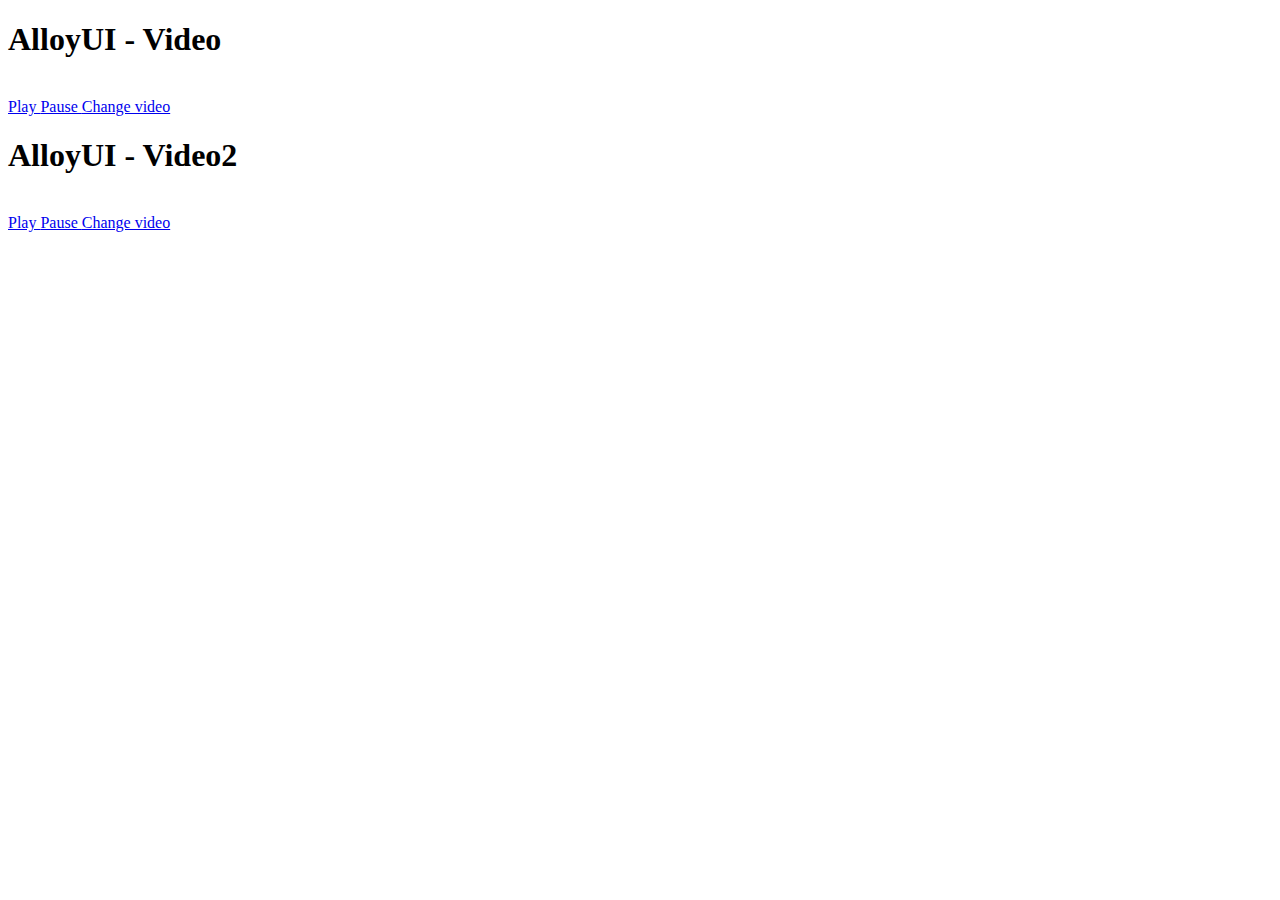
<file: html/index.html>
<!DOCTYPE html>

<html lang="en">

<head>
  <meta charset="UTF-8">
  <meta name="viewport" content="width=device-width, initial-scale=1.0" />
  <title></title>
  <script src="http://cdn.alloyui.com/3.0.1/aui/aui-min.js"></script>
  <link href="http://cdn.alloyui.com/3.0.1/aui-css/css/bootstrap.min.css" rel="stylesheet"></link>
  <script src="../js/video2.js"></script>
</head>

<body>
  <h1>AlloyUI - Video</h1>
  <div id="container">
    <div id="demo"></div>
    <br>
    <a href="#" class="btn btn-success" id="play-btn">
      <span class="glyphicon glyphicon-play"></span> Play
    </a>
    <a href="#" class="btn btn-danger" id="pause-btn">
      <span class="glyphicon glyphicon-pause"></span> Pause
    </a>
    <a href="#" class="btn btn-info" id="change-video-btn">
      <span class="glyphicon glyphicon-film"></span> Change video
    </a>
  </div>

  <script>
    YUI({ filter:'raw' }).use('aui-video', function(Y) {

        var video = new Y.Video({
            boundingBox: '#demo',
            width: 640,
            height: 368,
            url: 'http://videos.liferay.com/webinars/2010-08-11.mp4',
            ogvUrl: 'http://videos.liferay.com/webinars/2010-08-11.ogv',
            swfUrl: 'http://videos.liferay.com/common/player.swf',
            // poster: 'assets/sample-jpg.jpg',
            fixedAttributes: {
                allowfullscreen: 'true'
            }
        }).render();

        video.after('play', function() {
            Y.log('play');
        });

        video.after('pause', function() {
            Y.log('pause');
        });

        Y.one('#play-btn').on('click', function(e) {
            e.preventDefault();

            video.play();
        });

        Y.one('#pause-btn').on('click', function(e) {
            e.preventDefault();

            video.pause();
        });

        Y.one('#change-video-btn').on('click', function(e) {
            e.preventDefault();

            video.pause();
            video.set('ogvUrl', 'assets/movie.ogv');
            video.set('url', 'assets/movie.mp4');
            video.load();
            video.play();
        });

    });
  </script>

  <h1>AlloyUI - Video2</h1>
  <div id="container">
    <div id="demo2"></div>
    <br>
    <a href="#" class="btn btn-success" id="play-btn2">
      <span class="glyphicon glyphicon-play"></span> Play
    </a>
    <a href="#" class="btn btn-danger" id="pause-btn2">
      <span class="glyphicon glyphicon-pause"></span> Pause
    </a>
    <a href="#" class="btn btn-info" id="change-video-btn">
      <span class="glyphicon glyphicon-film"></span> Change video
    </a>
  </div>

  <script>
  YUI().use('video2', function(Y) {

    var video2 = new Y.Video2({
      boundingBox: '#demo2',
      color: "#AFF"
    }).render();

  });
  </script>

</body>

</html>
</file>
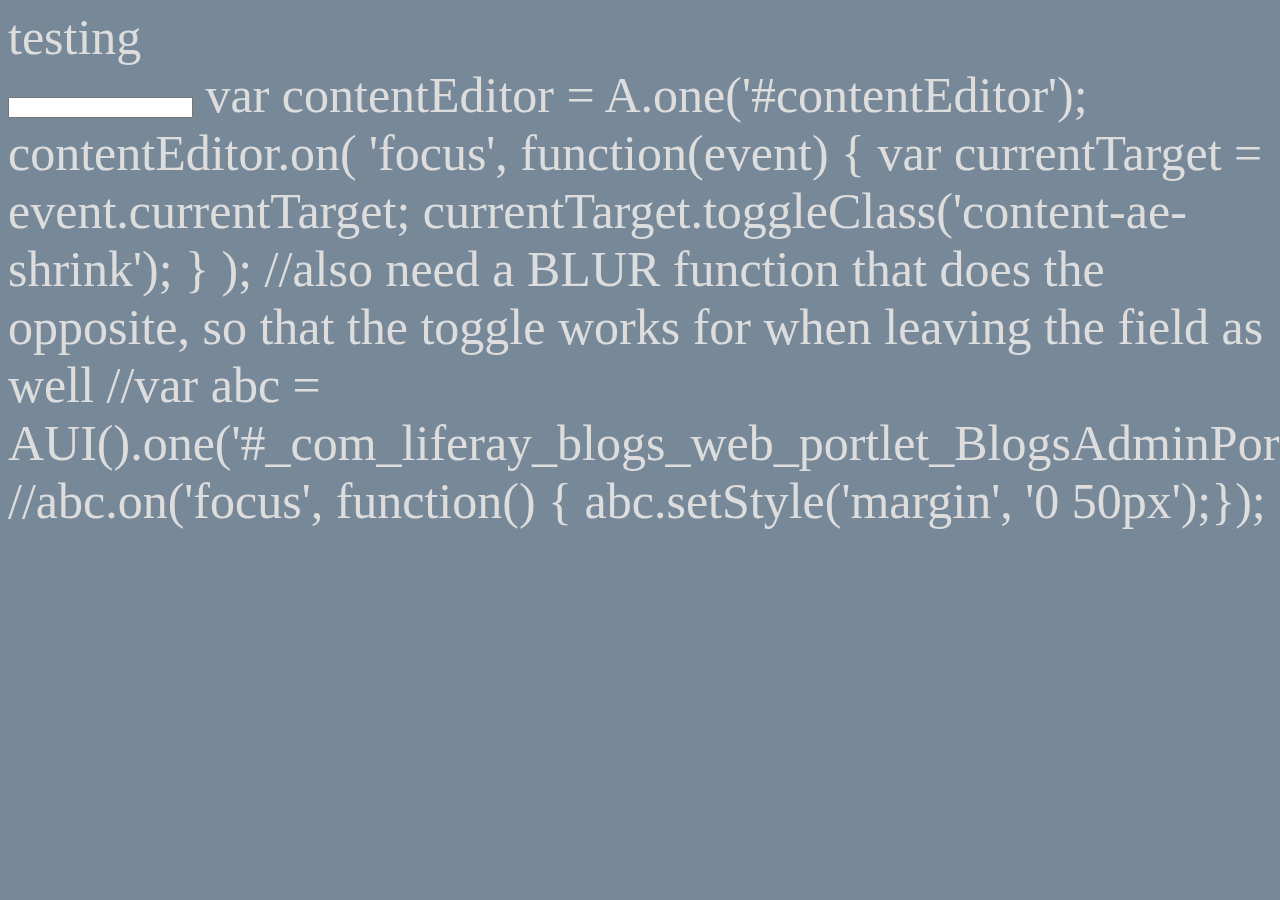
<file: 1/test.html>
<!DOCTYPE html>
<html lang="en">
<head>
	<meta charset="UTF-8">
	<title>Document</title>
	<link rel="stylesheet" href="main.css">
</head>
<body>
	<div id="test-div">text that is to be targetted by JS</div>
	<input type="text">
</body>

	<script src="main.js"></script>
	<script src="https://ajax.googleapis.com/ajax/libs/jquery/1.12.0/jquery.min.js"></script>
</html>




<aui:script use="node">
	var contentEditor = A.one('#<portlet:namespace desk/>contentEditor');

	contentEditor.on(
		'focus',
		function(event) {
			var currentTarget = event.currentTarget;

			currentTarget.toggleClass('content-ae-shrink');
		}
	);

	//also need a BLUR function that does the opposite, so that the toggle works for when leaving the field as well


//var abc = AUI().one('#_com_liferay_blogs_web_portlet_BlogsAdminPortlet_contentEditor');
//abc.on('focus', function() { abc.setStyle('margin', '0 50px');});

</aui:script>
</file>
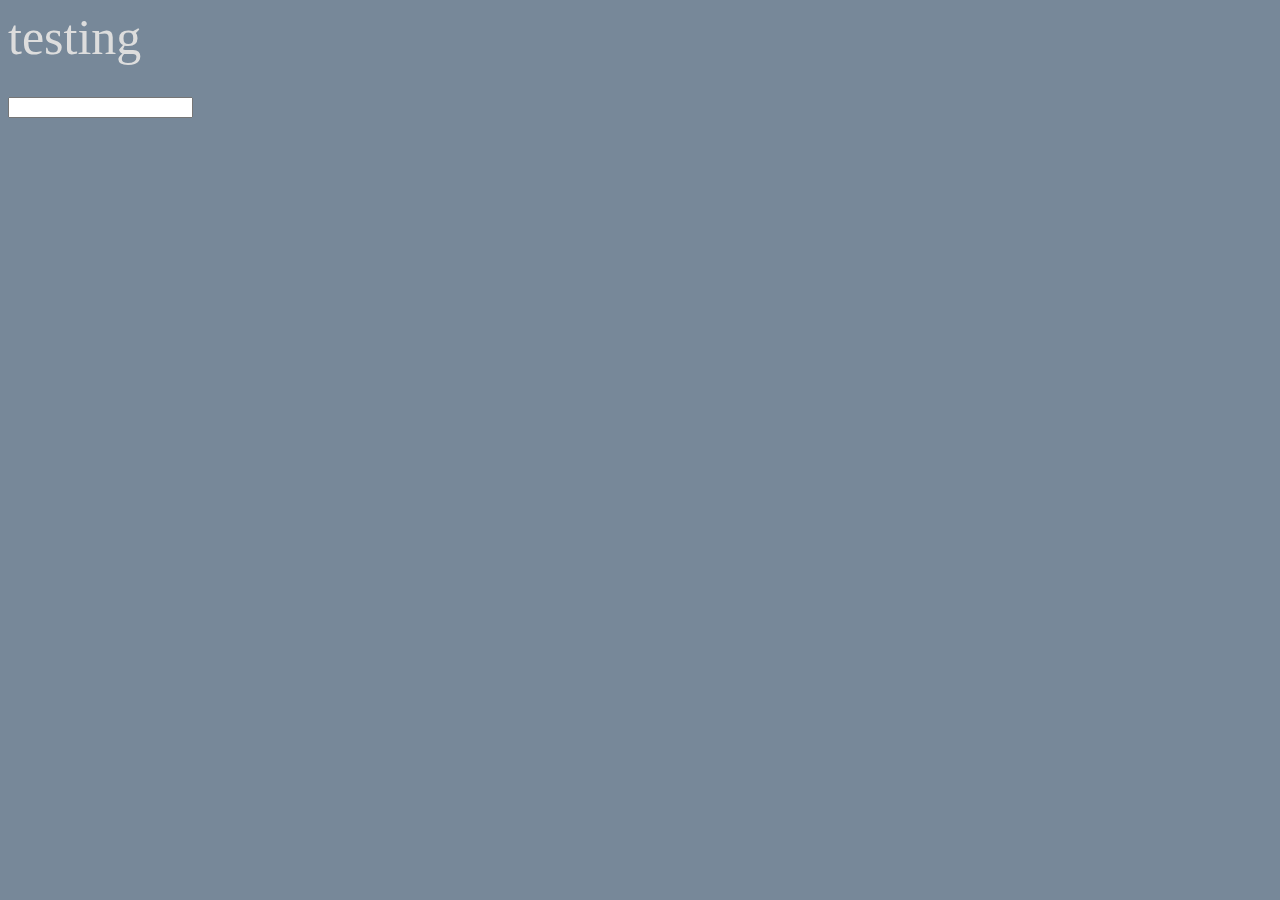
<file: 2/test.html>
<!DOCTYPE html>
<html lang="en">
<head>
	<meta charset="UTF-8">
	<title>Document</title>
	<link rel="stylesheet" href="main.css">
</head>
<body>
	<div id="test-div">text that is to be targetted by JS</div>
	<input type="text">
</body>

	<script src="main.js"></script>
	<script src="https://ajax.googleapis.com/ajax/libs/jquery/1.12.0/jquery.min.js"></script>
</html>
</file>
<file: 1/main.css>
body {
	background-color: #789;
	color: #DDD;
	font-size: 50px;
}
</file>
<file: 2/main.css>
body {
	background-color: #789;
	color: #DDD;
	font-size: 50px;
}
</file>
